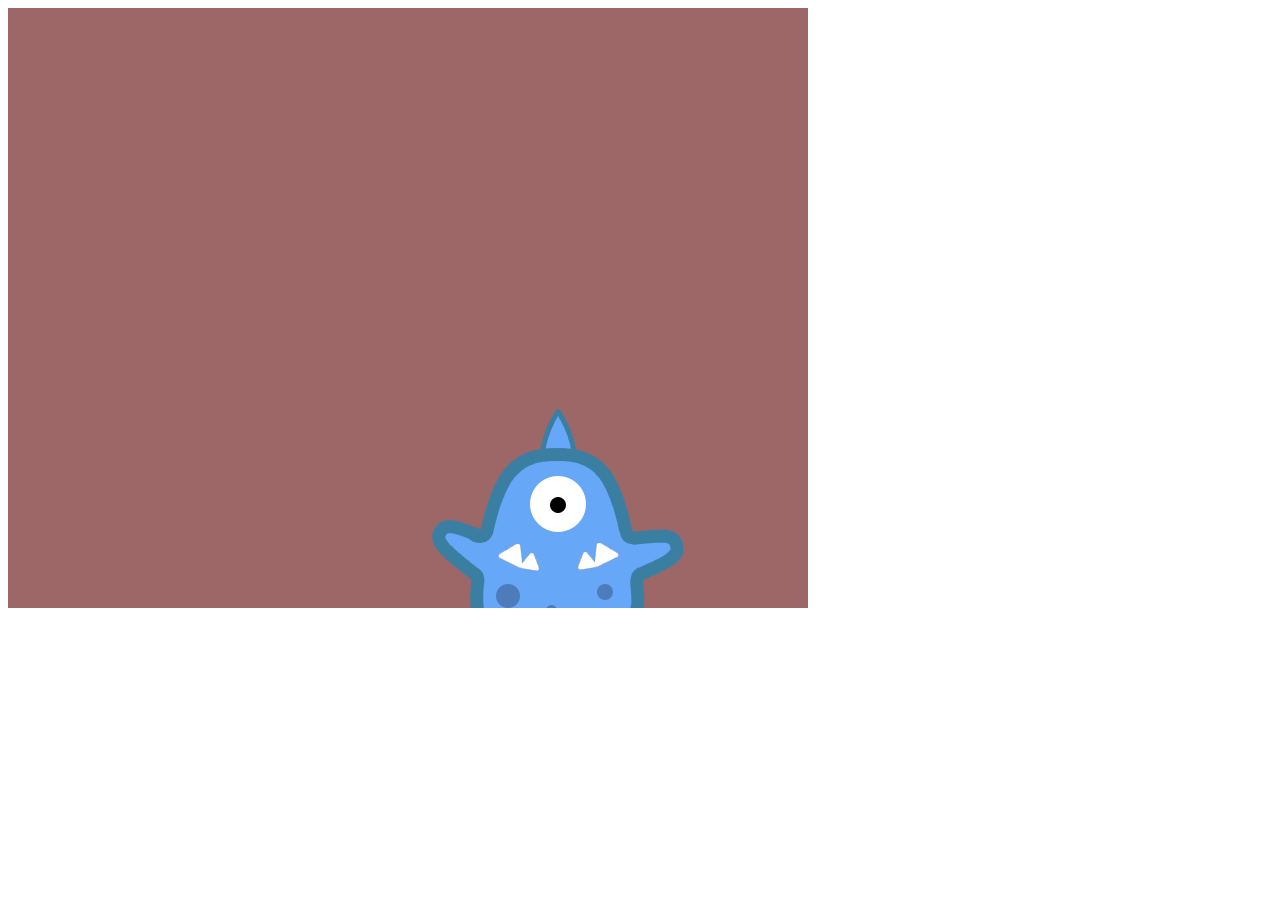
<file: index.html>
<!DOCTYPE html>
<html>
    <head lang="en">
        <meta charset="UTF-8">
        <title>vjoy</title>
        <link href="css/style.css" />
    </head>
    <body>
        <div id="phaser-example"></div>
        <script src="js/phaser.min.js"></script>
        <script src="js/vjoy.js"></script>
        <script src="js/main.js"></script>
    </body>
</html>
</file>
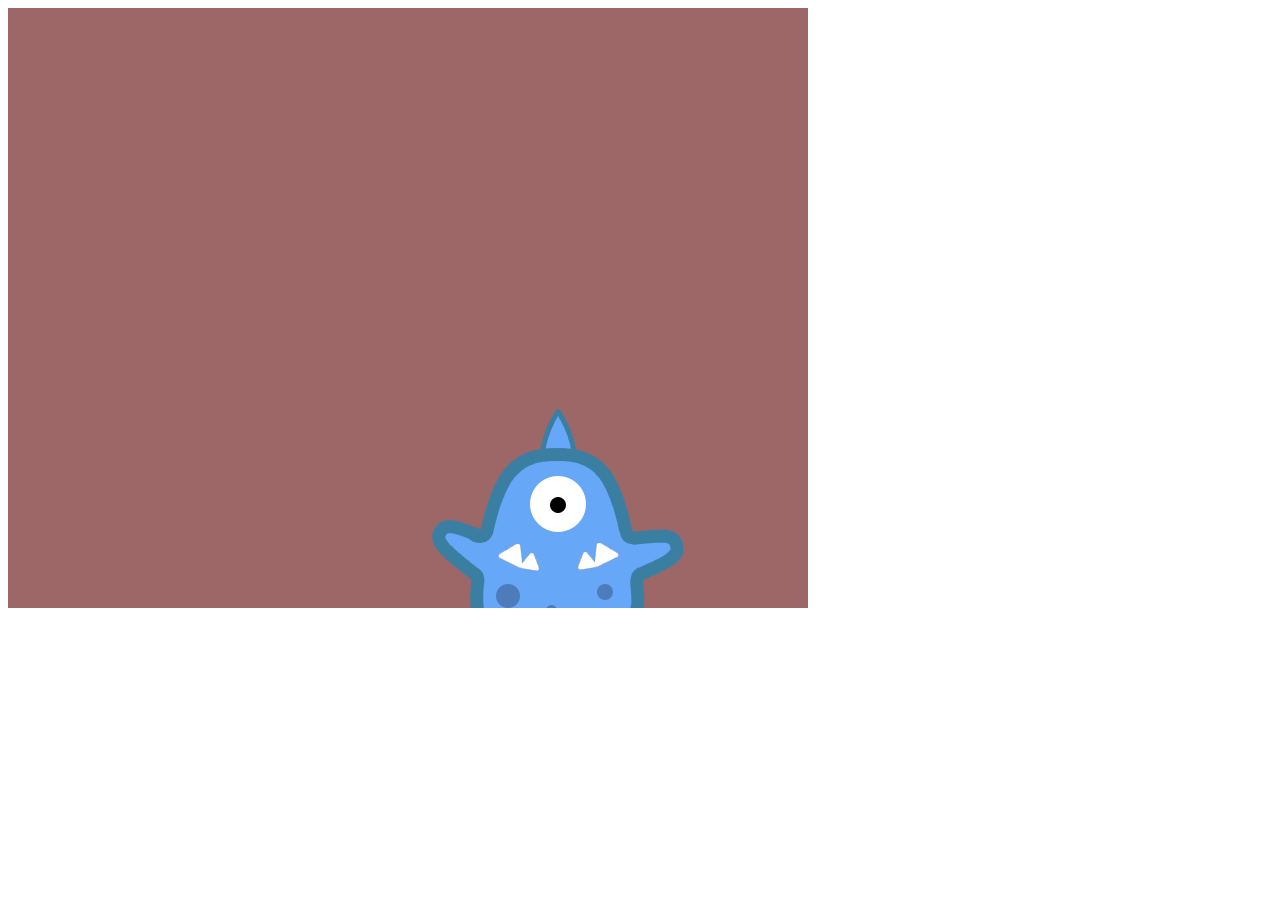
<file: demo/index.html>
<!DOCTYPE html>
<html>
    <head lang="en">
        <meta charset="UTF-8">
        <title>vjoy</title>
        <link href="css/style.css" />
    </head>
    <body>
        <div id="phaser-example"></div>
        <script src="js/phaser.min.js"></script>
        <script src="../src/vjoy.js"></script>
        <script src="js/main.js"></script>
    </body>
</html>
</file>
<file: css/style.css>
#phaser-example {
  margin: 0 auto;
  width: 800px;
}
</file>
<file: demo/css/style.css>
#phaser-example {
  margin: 0 auto;
  width: 800px;
}
</file>
